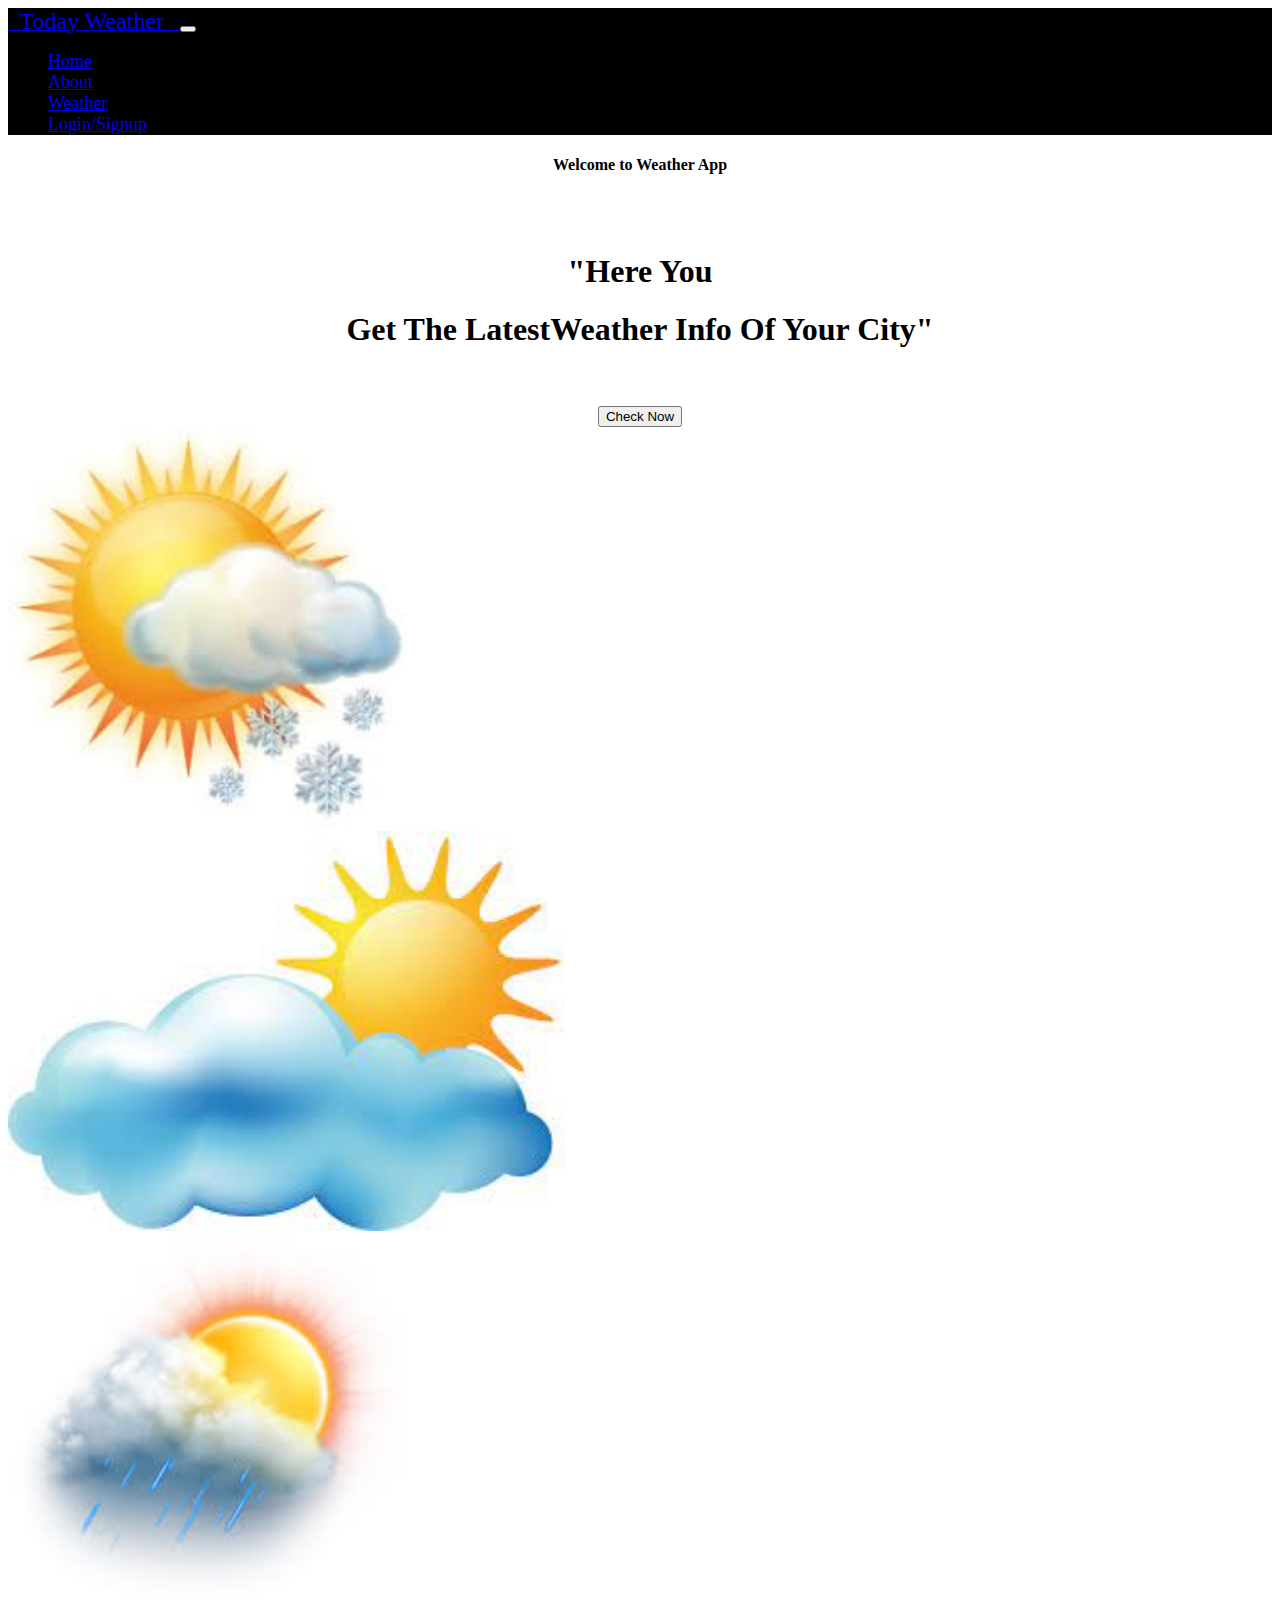
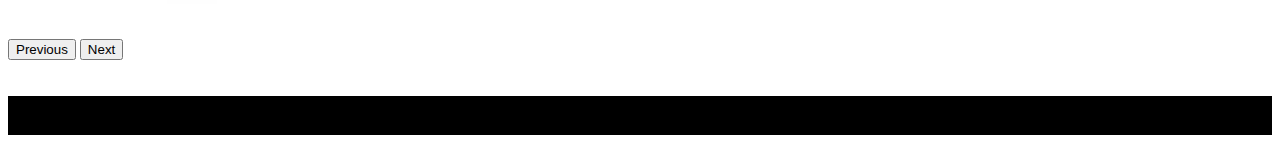
<file: web/static_file/public/index.html>
<!doctype html>
<html lang="en">
  <head>
    <!-- Required meta tags -->
    <meta charset="utf-8">
    <meta name="viewport" content="width=device-width, initial-scale=1">
    <link rel="stylesheet" href="css/style.css">
    <!-- Bootstrap CSS -->
    <link href="https://cdn.jsdelivr.net/npm/bootstrap@5.0.1/dist/css/bootstrap.min.css" rel="stylesheet" integrity="sha384-+0n0xVW2eSR5OomGNYDnhzAbDsOXxcvSN1TPprVMTNDbiYZCxYbOOl7+AMvyTG2x" crossorigin="anonymous">
    <link rel="stylesheet" href="https://cdnjs.cloudflare.com/ajax/libs/font-awesome/5.10.0/css/all.min.css" integrity="sha512-PgQMlq+nqFLV4ylk1gwUOgm6CtIIXkKwaIHp/PAIWHzig/lKZSEGKEysh0TCVbHJXCLN7WetD8TFecIky75ZfQ==" crossorigin="anonymous" 
    referrerpolicy="no-referrer" />
    <title>Weather</title>
    <link rel="stylesheet" href="css/style.css" >
</head>
  <body>
     <nav class="navbar navbar-expand-lg navbar-dark mb-4" style="background-color: #000000; ">
      <div class="container">
          <a class="navbar-brand" href="#">
                    <font size="5px"> <i class="far fa-snowflake" aria-hidden="true"></i>&nbsp Today Weather &nbsp<i class="far fa-snowflake" aria-hidden="true"></i></font>
                            
          </a>
          <button class="navbar-toggler" type="button" data-bs-toggle="collapse" data-bs-target="#navbarNav" aria-controls="navbarNav" aria-expanded="false" aria-label="Toggle navigation">
              <span class="navbar-toggler-icon"></span>
          </button>
      <div class="collapse navbar-collapse justify-content-end" id="navbarNav">
          <ul class="navbar-nav ">
              <li class="nav-item mx-4">
                  <a class="nav-link active" aria-current="page" href="/"><font size="4px">Home</font></a>
              </li>
              <li class="nav-item mx-4">
                  <a class="nav-link " aria-current="page" href="/about"><font size="4px">About</font></a>
              </li>
              <li class="nav-item mx-4">
                   <a class="nav-link " href="/weather"><font size="4px">Weather</font></a>
              </li>
              <li class="nav-item mx-4">
                  <a class="nav-link" href="#set4"><font size="4px">Login/Signup</font></a>
               </li>
         </ul>
      </div>
</div>
</nav>

<div class="container main_header">
  <div class="row">
     <div class="col-md-6 main_header_left">
             <center>
                  
             <p><h4> Welcome to Weather App</h4></p>
             <br><br>
              <h1>"Here You</h1>
              <h1>Get The Latest<span>Weather</span> Info Of Your City"</h1>
              <br><br>
              <a href="/weather"><button class="btn btn-primary"> Check Now</button></a>
            </center>
     </div>
            <div class="col-md-6 main_header_right">
              <div id="carouselExampleControls" class="carousel slide" data-bs-ride="carousel">
                <div class="carousel-inner">
                  <div class="carousel-item active">
                    <img src="images/sss3.jpg" class="d-block w-100 " height="400px" alt="..." >
                  </div>
                  <div class="carousel-item">
                    <img src="images/sss2.jpg" class="d-block w-100" height="400px" alt="...">
                  </div>
                  <div class="carousel-item">
                    <img src="images/sss1.jpg" class="d-block w-100"  height="400px" alt="...">
                  </div>
                </div>
                <button class="carousel-control-prev " type="button" data-bs-target="#carouselExampleControls" data-bs-slide="prev">
                  <span class="carousel-control-prev-icon bg-dark" aria-hidden="true"></span>
                  <span class="visually-hidden">Previous</span>
                </button>
                <button class="carousel-control-next " type="button" data-bs-target="#carouselExampleControls" data-bs-slide="next">
                  <span class="carousel-control-next-icon bg-dark" aria-hidden="true"></span>
                  <span class="visually-hidden">Next</span>
                </button>
              </div>
            </div> 
        </div>
      </div>
    <br><br>
<footer class="footer  footer-dark mt-auto py-3   " style="background-color: #000000; " >
  <div class="container"><center>
    <span class="text-muted"><font size="4px"><b>COPYRIGHT ©2021<br></b></font> <font size="2px">ALL RIGHTS RESERVED | THIS TEMPLATE IS MADE WITH  BY SHUBHAM DHOOT</span>
    </font>
    </center>
  </div>
</footer>

    <!-- Optional JavaScript; choose one of the two! -->

    <!-- Option 1: Bootstrap Bundle with Popper -->
    <script src="https://cdn.jsdelivr.net/npm/bootstrap@5.0.1/dist/js/bootstrap.bundle.min.js" integrity="sha384-gtEjrD/SeCtmISkJkNUaaKMoLD0//ElJ19smozuHV6z3Iehds+3Ulb9Bn9Plx0x4" crossorigin="anonymous"></script>

    <!-- Option 2: Separate Popper and Bootstrap JS -->
    <!--
    <script src="https://cdn.jsdelivr.net/npm/@popperjs/core@2.9.2/dist/umd/popper.min.js" integrity="sha384-IQsoLXl5PILFhosVNubq5LC7Qb9DXgDA9i+tQ8Zj3iwWAwPtgFTxbJ8NT4GN1R8p" crossorigin="anonymous"></script>
    <script src="https://cdn.jsdelivr.net/npm/bootstrap@5.0.1/dist/js/bootstrap.min.js" integrity="sha384-Atwg2Pkwv9vp0ygtn1JAojH0nYbwNJLPhwyoVbhoPwBhjQPR5VtM2+xf0Uwh9KtT" crossorigin="anonymous"></script>
    -->
  </body>
</html>
</file>
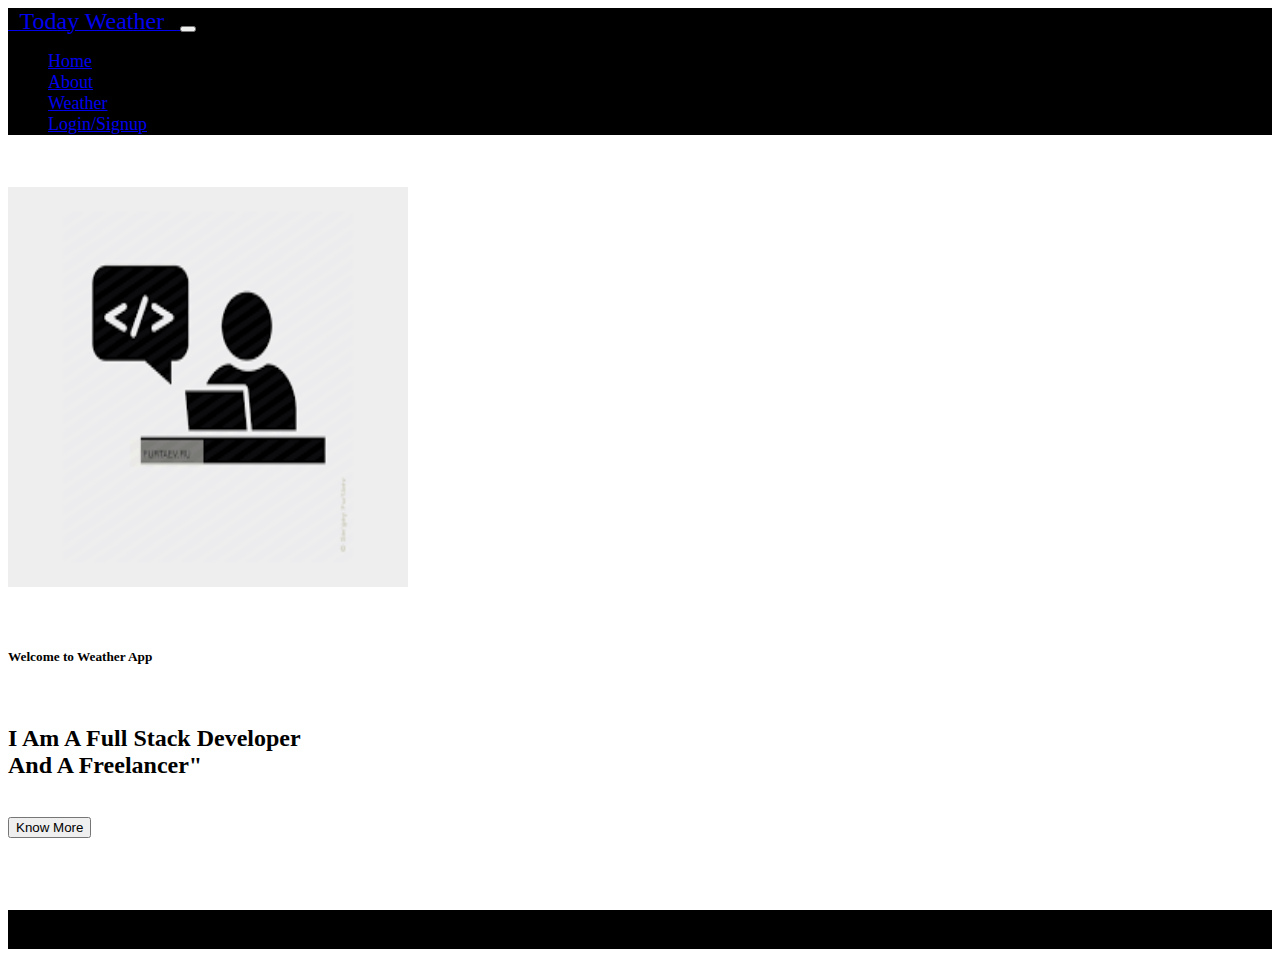
<file: web/static_file/public/about.html>
<!doctype html>
<html lang="en">
  <head>
    <!-- Required meta tags -->
    <meta charset="utf-8">
    <meta name="viewport" content="width=device-width, initial-scale=1">
    <link rel="stylesheet" href="css/style.css">
    <!-- Bootstrap CSS -->
    <link href="https://cdn.jsdelivr.net/npm/bootstrap@5.0.1/dist/css/bootstrap.min.css" rel="stylesheet" integrity="sha384-+0n0xVW2eSR5OomGNYDnhzAbDsOXxcvSN1TPprVMTNDbiYZCxYbOOl7+AMvyTG2x" crossorigin="anonymous">
    <link rel="stylesheet" href="https://cdnjs.cloudflare.com/ajax/libs/font-awesome/5.10.0/css/all.min.css" integrity="sha512-PgQMlq+nqFLV4ylk1gwUOgm6CtIIXkKwaIHp/PAIWHzig/lKZSEGKEysh0TCVbHJXCLN7WetD8TFecIky75ZfQ==" crossorigin="anonymous" 
    referrerpolicy="no-referrer" />
    <title>Weather</title>
    <link rel="stylesheet" href="css/style.css" >
</head>
  <body>
     <nav class="navbar navbar-expand-lg navbar-dark mb-4" style="background-color: #000000; ">
      <div class="container">
          <a class="navbar-brand" href="#">
                    <font size="5px"> <i class="far fa-snowflake" aria-hidden="true"></i>&nbsp Today Weather &nbsp<i class="far fa-snowflake" aria-hidden="true"></i></font>
                            
          </a>
          <button class="navbar-toggler" type="button" data-bs-toggle="collapse" data-bs-target="#navbarNav" aria-controls="navbarNav" aria-expanded="false" aria-label="Toggle navigation">
              <span class="navbar-toggler-icon"></span>
          </button>
      <div class="collapse navbar-collapse justify-content-end" id="navbarNav">
          <ul class="navbar-nav ">
              <li class="nav-item mx-4">
                  <a class="nav-link active" aria-current="page" href="/"><font size="4px">Home</font></a>
              </li>
              <li class="nav-item mx-4">
                  <a class="nav-link " aria-current="page" href="/about"><font size="4px">About</font></a>
              </li>
              <li class="nav-item mx-4">
                   <a class="nav-link " href="/weather"><font size="4px">Weather</font></a>
              </li>
              <li class="nav-item mx-4">
                  <a class="nav-link" href="#set4"><font size="4px">Login/Signup</font></a>
               </li>
         </ul>
      </div>
</div>
</nav>

<div class="container ">
  <div class="row">
    
    <div class="col-md-6 main_header_left text-center " >
    <br><br>
        <img src="images/subu.png"class="img-fluid" width="400px" height="400px">
    </div>
     <div class="col-md-6 main_header_left text-center">
            <br><br> 
                  
             <p><h5> Welcome to Weather App</h5></p>
             <br>
              <h2>I Am A <span class="text-primary">Full Stack Developer</span><br> And A Freelancer"</h2>
              <br>
              <a href="https://www.linkedin.com/in/shubhamdhoot333/"><button class="btn btn-primary"> Know More</button></a>
            
     </div>
           
            </div> 
        </div>
    <br><br><br><br>
<footer class="footer  footer-dark mt-auto py-3  fixed-bottom " style="background-color: #000000; " >
  <div class="container"><center>
    <span class="text-muted"><font size="4px"><b>COPYRIGHT ©2021<br></b></font> <font size="2px">ALL RIGHTS RESERVED | THIS TEMPLATE IS MADE WITH  BY SHUBHAM DHOOT</span>
    </font>
    </center>
  </div>
</footer>

    <!-- Optional JavaScript; choose one of the two! -->

    <!-- Option 1: Bootstrap Bundle with Popper -->
    <script src="https://cdn.jsdelivr.net/npm/bootstrap@5.0.1/dist/js/bootstrap.bundle.min.js" integrity="sha384-gtEjrD/SeCtmISkJkNUaaKMoLD0//ElJ19smozuHV6z3Iehds+3Ulb9Bn9Plx0x4" crossorigin="anonymous"></script>

    <!-- Option 2: Separate Popper and Bootstrap JS -->
    <!--
    <script src="https://cdn.jsdelivr.net/npm/@popperjs/core@2.9.2/dist/umd/popper.min.js" integrity="sha384-IQsoLXl5PILFhosVNubq5LC7Qb9DXgDA9i+tQ8Zj3iwWAwPtgFTxbJ8NT4GN1R8p" crossorigin="anonymous"></script>
    <script src="https://cdn.jsdelivr.net/npm/bootstrap@5.0.1/dist/js/bootstrap.min.js" integrity="sha384-Atwg2Pkwv9vp0ygtn1JAojH0nYbwNJLPhwyoVbhoPwBhjQPR5VtM2+xf0Uwh9KtT" crossorigin="anonymous"></script>
    -->
  </body>
</html>
</file>
<file: web/static_file/public/css/style.css>
.fa-snowflake
{
transition: all linear;
animation: rot 2s linear infinite ;

}

@keyframes rot {
    0%{
        transform: rotate(0deg);
    } 
    100%{
        transform: rotate(360deg);
    } 
          
}
</file>
